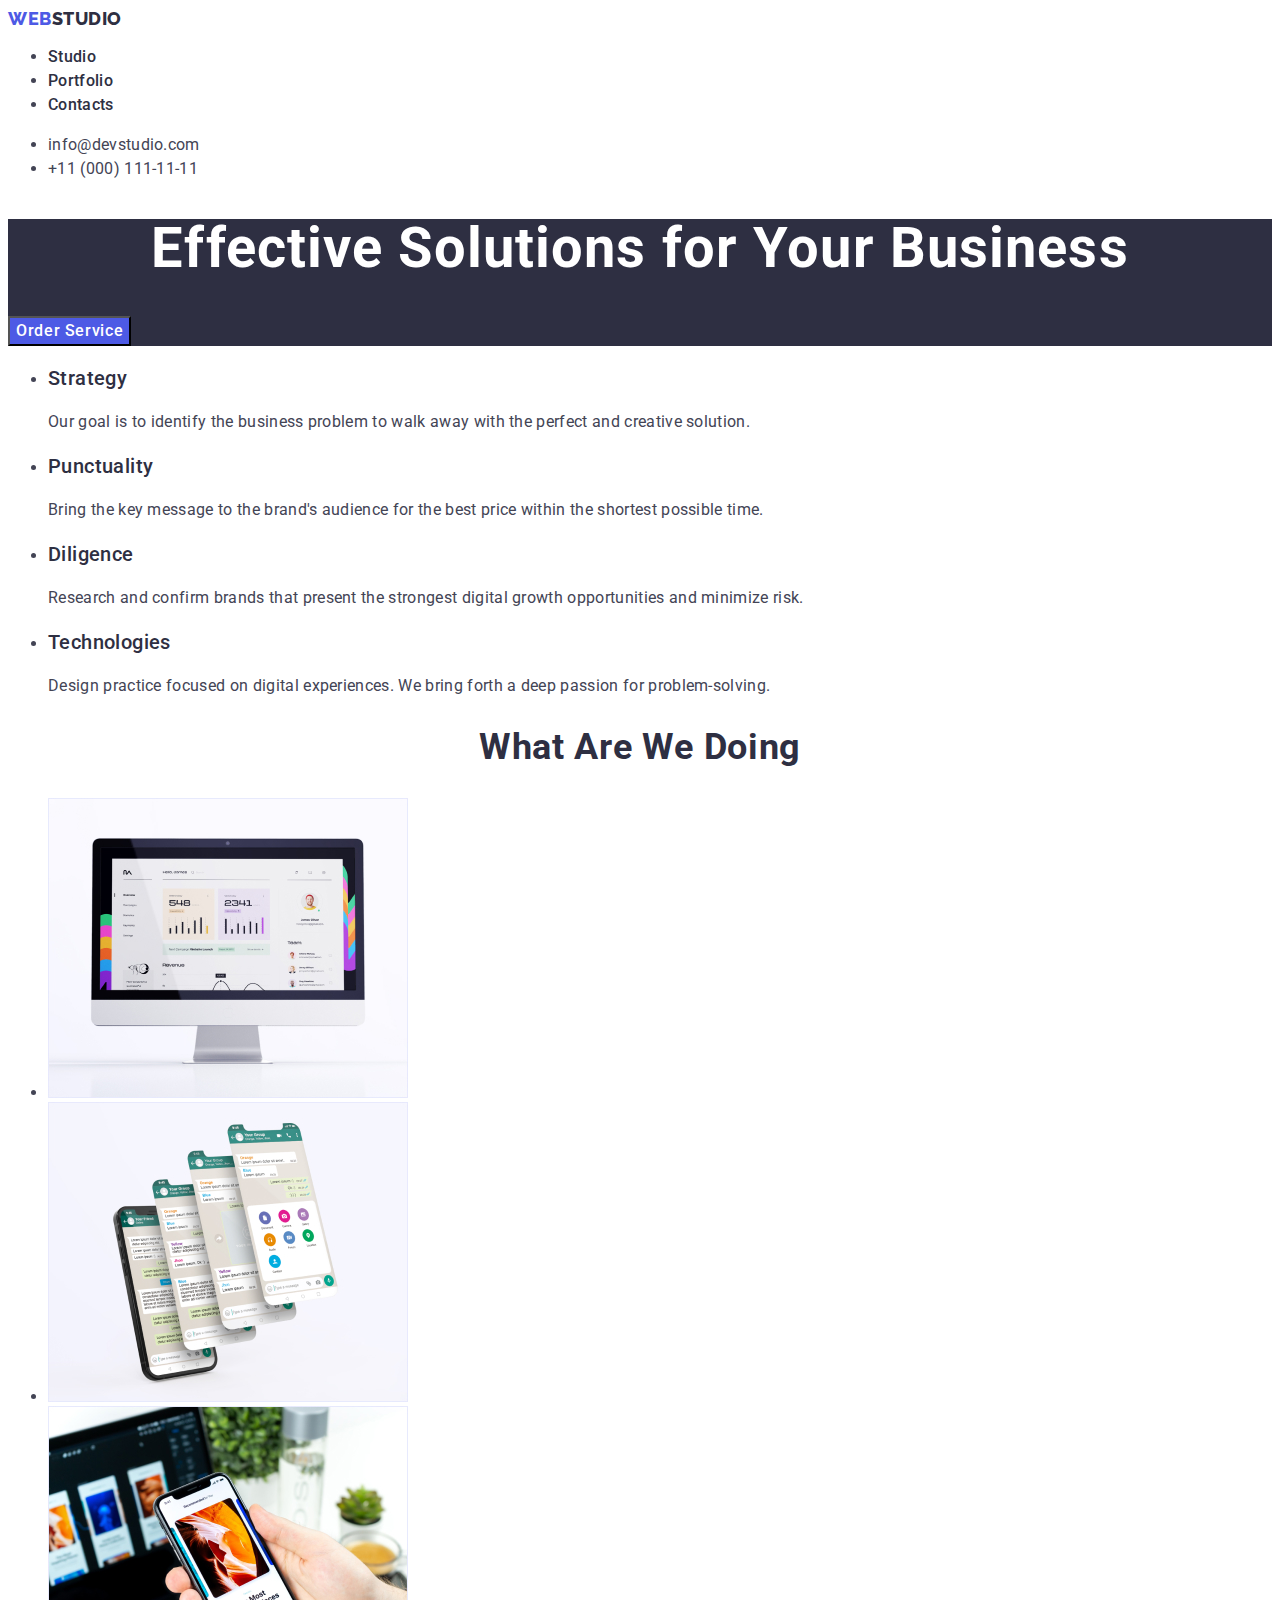
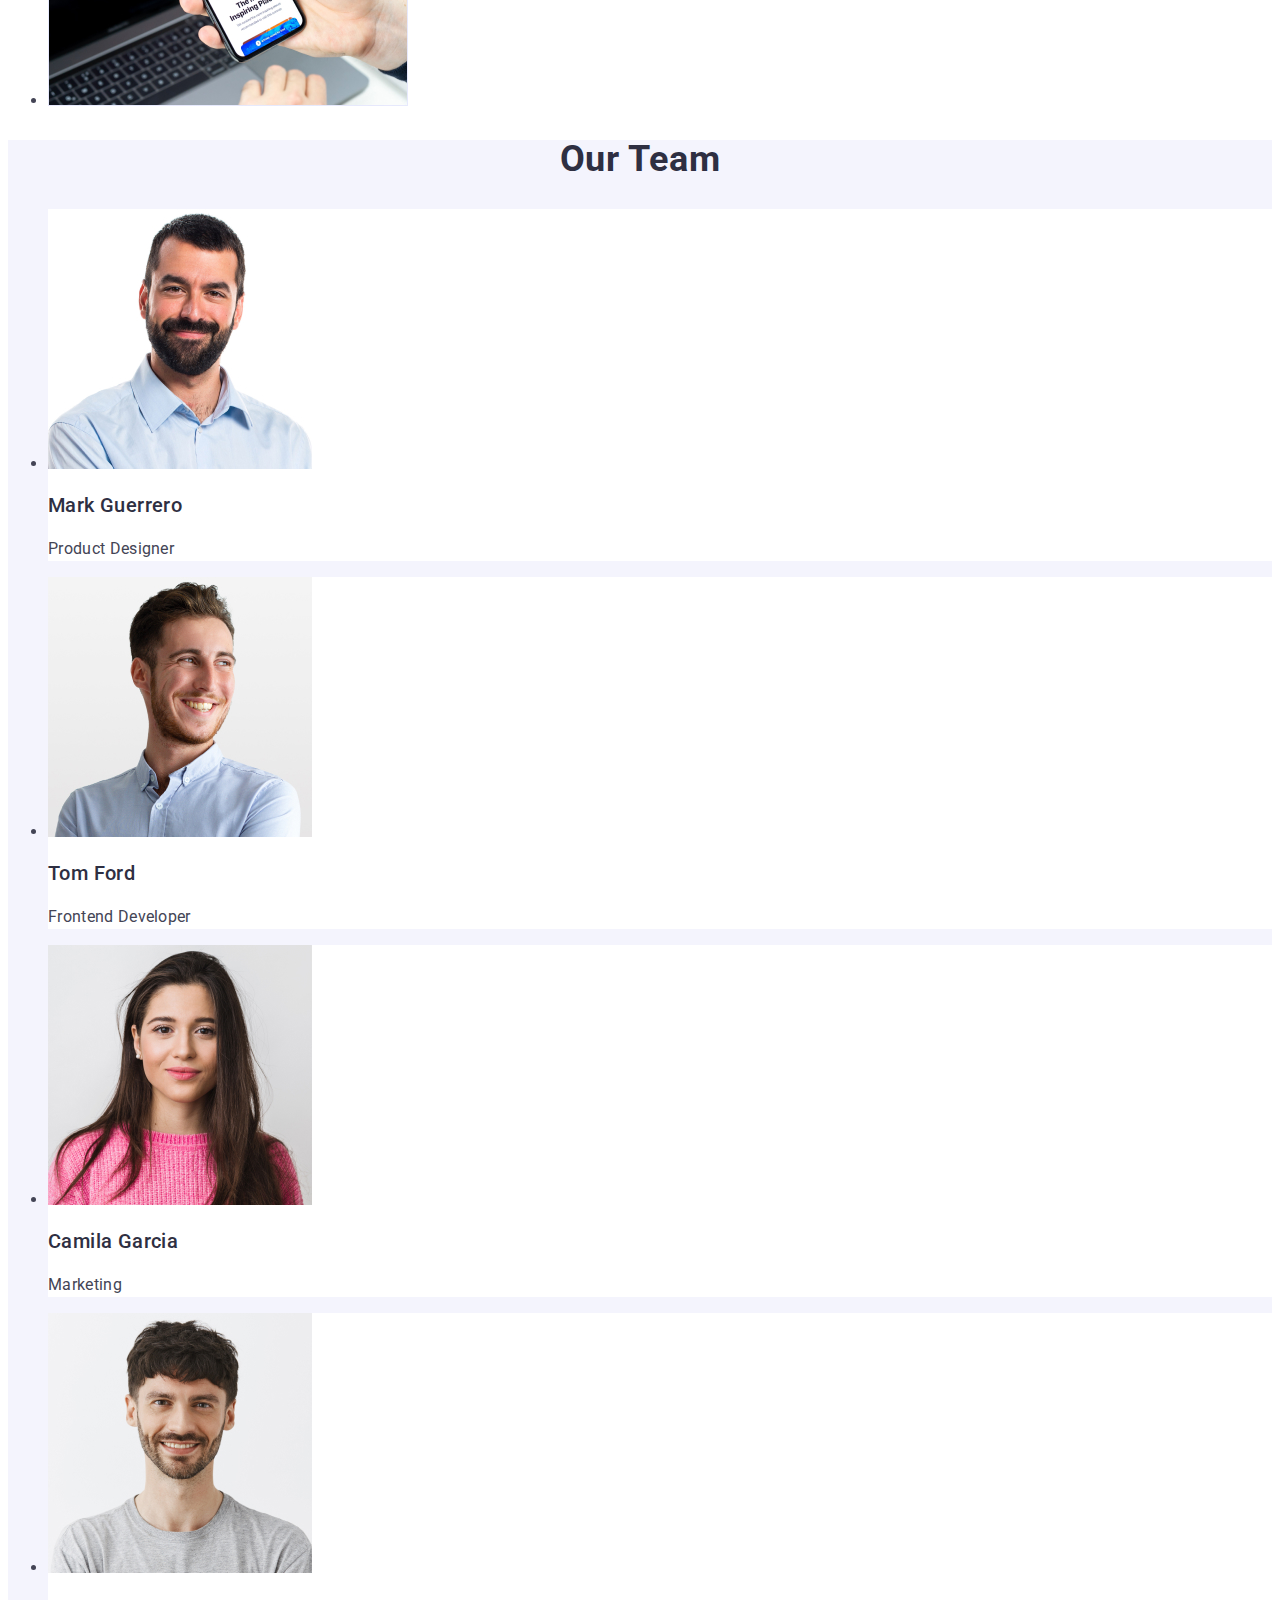
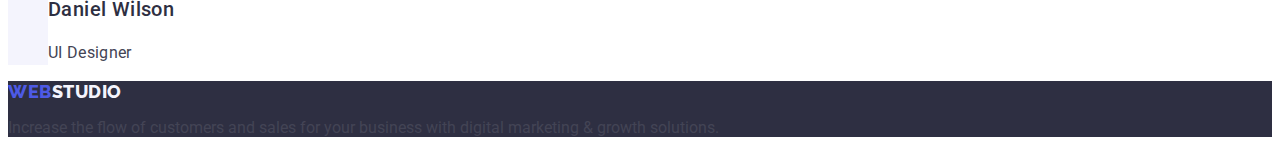
<file: index.html>
<!DOCTYPE html>
<html lang="en">
  <head>
    <meta charset="UTF-8" />
    <meta http-equiv="X-UA-Compatible" content="IE=edge" />
    <meta name="viewport" content="width=device-width, initial-scale=1.0" />
    <title>WebStudio</title>

    <!--Fav icons-->

    <link
      rel="icon"
      type="image/png"
      sizes="32x32"
      href="./images/favicon/favicon.png"
    />
    <meta name="msapplication-TileColor" content="#da532c" />
    <meta name="theme-color" content="#ffffff" />

    <!-- Fonts -->

    <link rel="preconnect" href="https://fonts.googleapis.com" />
    <link rel="preconnect" href="https://fonts.gstatic.com" crossorigin />
    <link
      href="https://fonts.googleapis.com/css2?family=Montserrat:wght@400;700&family=Raleway:wght@800&family=Roboto:wght@400;500;700&display=swap"
      rel="stylesheet"
    />

    <!-- Customs styles -->

    <link rel="stylesheet" href="./css/style.css" />
  </head>
  <body class="body">
    <!--Top line-->

    <header class="header">
      <nav>
        <a class="header-logo link" href="./index.html"
          >Web<span class="header-studio">Studio</span></a
        >
        <ul class="header-list list">
          <li class="header-item">
            <a class="header-link link" href="./index.html">Studio</a>
          </li>
          <li class="header-item">
            <a class="header-link link" href="./portfolio.html">Portfolio</a>
          </li>
          <li class="header-item">
            <a class="header-link link" href="">Contacts</a>
          </li>
        </ul>
      </nav>

      <!--Contacts-->

      <address class="contact" id="Contacts">
        <ul class="contact-list list">
          <li class="contact-item">
            <a class="contact-link link" href="mailto:info@devstudio.com">
              info@devstudio.com</a
            >
          </li>
          <li class="contact-item">
            <a class="contact-link link" href="tel:+110001111111">
              +11 (000) 111-11-11</a
            >
          </li>
        </ul>
      </address>
    </header>
    <main>
      <!--Hero image-->

      <section class="hero-section">
        <h1 class="hero-title">Effective Solutions for Your Business</h1>
        <button class="hero-btm" type="button">Order Service</button>
      </section>

      <!--Work section -->

      <section class="work-section">
        <h2 class="work-title" hidden>Feature</h2>
        <ul class="work-list list">
          <li class="work-item">
            <h3 class="work-title">Strategy</h3>
            <p class="work-uperrtitle">
              Our goal is to identify the business problem to walk away with the
              perfect and creative solution.
            </p>
          </li>
          <li class="work-item">
            <h3 class="work-title">Punctuality</h3>
            <p class="work-uperrtitle">
              Bring the key message to the brand's audience for the best price
              within the shortest possible time.
            </p>
          </li>
          <li class="work-item">
            <h3 class="work-title">Diligence</h3>
            <p class="work-uperrtitle">
              Research and confirm brands that present the strongest digital
              growth opportunities and minimize risk.
            </p>
          </li>
          <li class="work-item">
            <h3 class="work-title">Technologies</h3>
            <p class="work-uperrtitle">
              Design practice focused on digital experiences. We bring forth a
              deep passion for problem-solving.
            </p>
          </li>
        </ul>
      </section>

      <!--Studio section -->

      <section class="studio-section" id="Studio">
        <h2 class="studio-title">What are we doing</h2>
        <ul class="studio-list list">
          <li class="studio-item">
            <img
              src="./images/studio/img_section_2/img_1.jpg"
              alt="img_computer"
              width="360"
            />
          </li>
          <li class="studio-item">
            <img
              src="./images/studio/img_section_2/img_2.jpg"
              alt="img_phone"
              width="360"
            />
          </li>
          <li class="studio-item">
            <img
              src="./images/studio/img_section_2/img_3.jpg"
              alt="img_laptop_phone"
              width="360"
            />
          </li>
        </ul>
      </section>

      <!--Team section -->

      <section class="team-section" id="Team">
        <h2 class="team-title">Our Team</h2>
        <ul class="team-list list">
          <li class="team-item">
            <img
              src="./images/studio/img_section_3/img_4.jpg"
              alt="Photo_Mark Guerrero"
              width="264"
            />
            <h3 class="team-name">Mark Guerrero</h3>
            <p class="team-uperrtitle">Product Designer</p>
          </li>
          <li class="team-item">
            <img
              src="./images/studio/img_section_3/img_5.jpg"
              alt="Photo_Tom Ford"
              width="264"
            />
            <h3 class="team-name">Tom Ford</h3>
            <p class="team-uperrtitle">Frontend Developer</p>
          </li>
          <li class="team-item">
            <img
              src="./images/studio/img_section_3/img_6.jpg"
              alt="Photo_Camila Garcia"
              width="264"
            />
            <h3 class="team-name">Camila Garcia</h3>
            <p class="team-uperrtitle">Marketing</p>
          </li>
          <li class="team-item">
            <img
              src="./images/studio/img_section_3/img_7.jpg"
              alt="Photo_Daniel Wilson"
              width="264"
            />
            <h3 class="team-name">Daniel Wilson</h3>
            <p class="team-uperrtitle">UI Designer</p>
          </li>
        </ul>
      </section>
    </main>

    <!--Footer-->

    <footer class="footer">
      <a class="footer-link link" href="./index.html"
        >Web<span class="footer-span-logo">Studio</span></a
      >
      <p class="footer-undertitle">
        Increase the flow of customers and sales for your business with digital
        marketing & growth solutions.
      </p>
    </footer>
  </body>
</html>
</file>
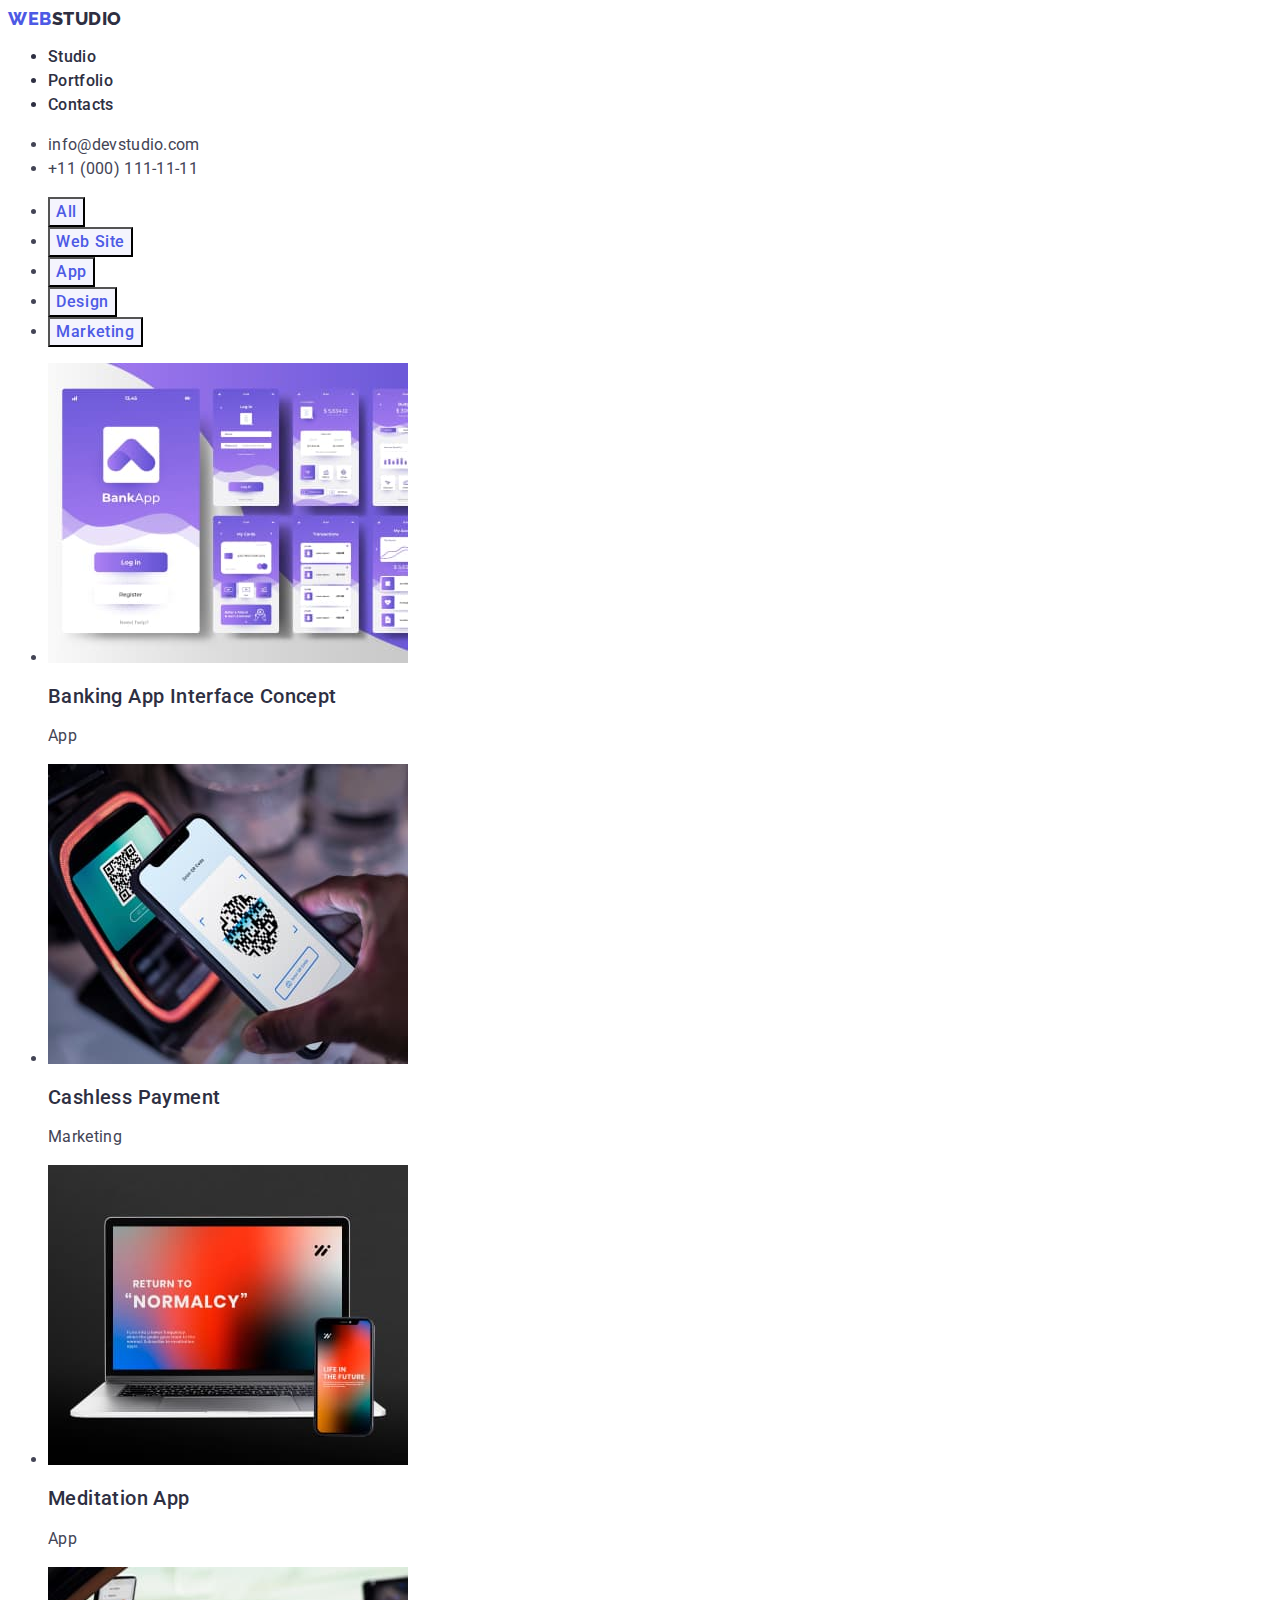
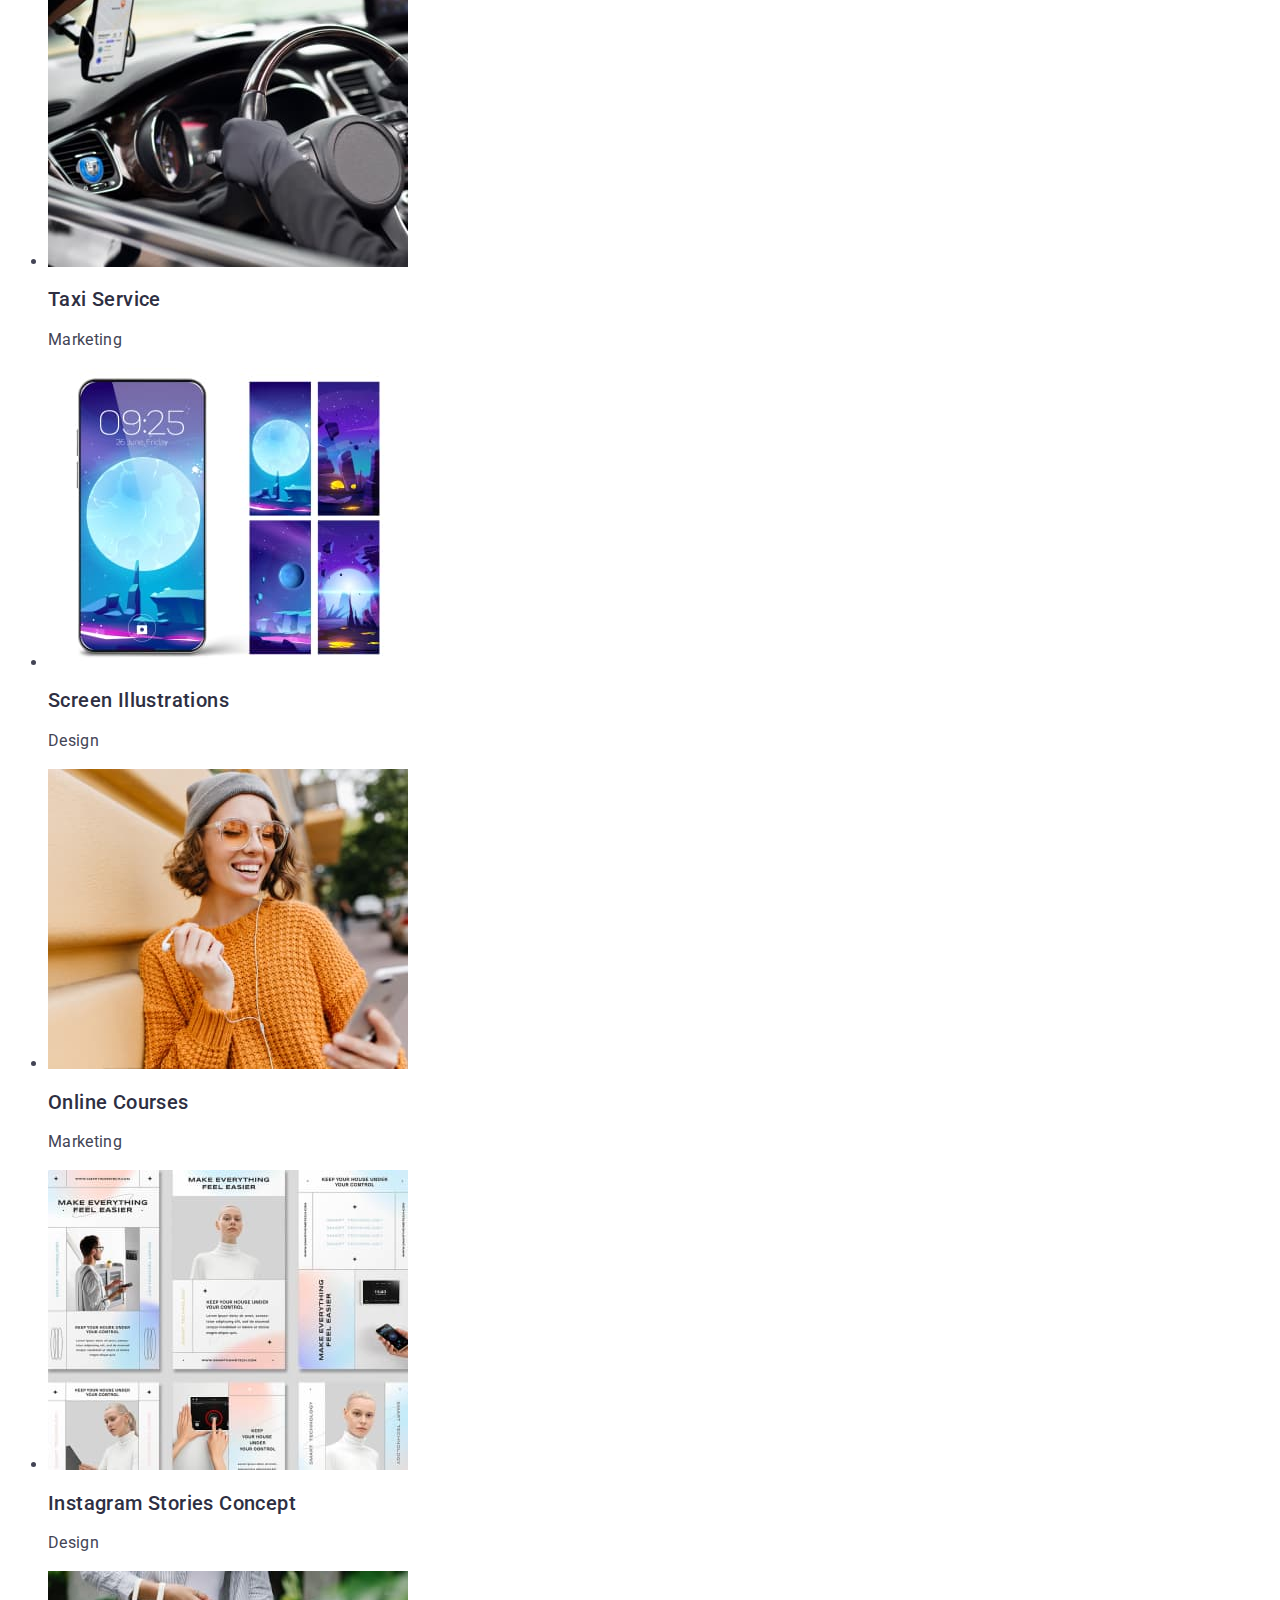
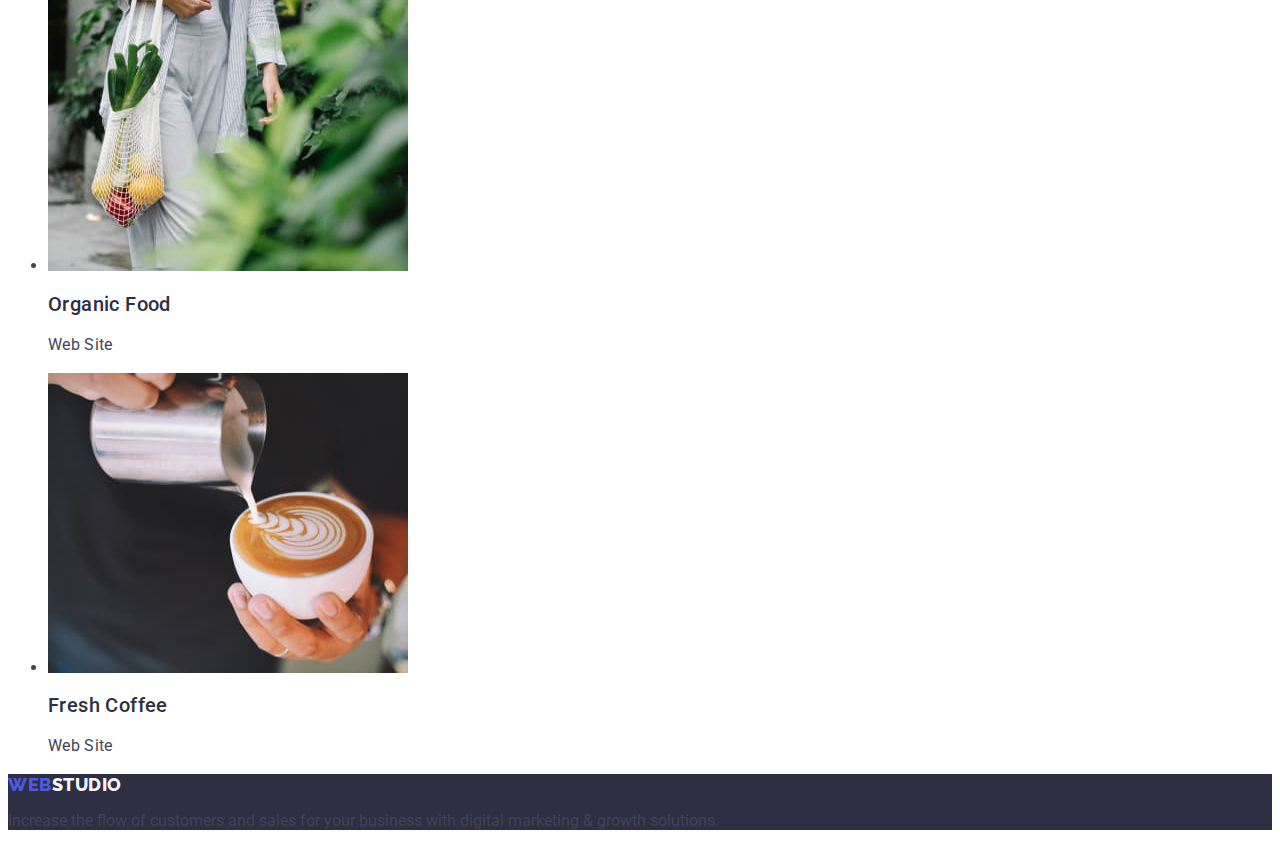
<file: portfolio.html>
<!DOCTYPE html>
<html lang="en">
  <head>
    <meta charset="UTF-8" />
    <meta http-equiv="X-UA-Compatible" content="IE=edge" />
    <meta name="viewport" content="width=device-width, initial-scale=1.0" />
    <title>WebStudio</title>

    <!--Fav icons-->

    <link
      rel="icon"
      type="image/png"
      sizes="32x32"
      href="./images/favicon/favicon.png"
    />
    <meta name="msapplication-TileColor" content="#da532c" />
    <meta name="theme-color" content="#ffffff" />

    <!-- Fonts -->

    <link rel="preconnect" href="https://fonts.googleapis.com" />
    <link rel="preconnect" href="https://fonts.gstatic.com" crossorigin />
    <link
      href="https://fonts.googleapis.com/css2?family=Montserrat:wght@400;700&family=Raleway:wght@800&family=Roboto:wght@400;500;700&display=swap"
      rel="stylesheet"
    />

    <!-- Customs styles -->

    <link rel="stylesheet" href="./css/style.css" />
  </head>
  <body>
    <!--Top line-->

    <header>
      <nav>
        <a class="header-logo link" href="./index.html">
          Web<span class="header-studio">Studio</span></a
        >
        <ul class="menu-list list">
          <li class="menu-item">
            <a class="menu-link link" href="./index.html">Studio</a>
          </li>
          <li class="menu-item">
            <a class="menu-link link" href="./portfolio.html">Portfolio</a>
          </li>
          <li class="menu-item">
            <a class="menu-link link" href="">Contacts</a>
          </li>
        </ul>
      </nav>

      <!--Contacts-->

      <address class="address" id="Contacts">
        <ul class="list">
          <li>
            <a class="address-link link" href="mailto:info@devstudio.com">
              info@devstudio.com</a
            >
          </li>
          <li>
            <a class="address-link link" href="tel:+110001111111">
              +11 (000) 111-11-11</a
            >
          </li>
        </ul>
      </address>
    </header>
    <main>
      <!-- Filters -->

      <section>
        <h1 hidden>Portfolio</h1>
        <ul class="list">
          <li>
            <button class="btm" type="button">All</button>
          </li>
          <li>
            <button class="btm" type="button">Web Site</button>
          </li>
          <li>
            <button class="btm" type="button">App</button>
          </li>
          <li>
            <button class="btm" type="button">Design</button>
          </li>
          <li>
            <button class="btm" type="button">Marketing</button>
          </li>
        </ul>

        <!-- Finger -->

        <!-- Finger2 -->

        <!-- Row 1 -->

        <ul class="list">
          <li>
            <a class="link" href="">
              <img
                src="./images/portfolio/row1/img-1.jpg"
                alt="photo Banking App Interface Concept"
                width="360"
                height="300"
              />
              <h2 class="portfolio-title">Banking App Interface Concept</h2>
              <p class="portfolio-uperrtitle">App</p></a
            >
          </li>
          <li>
            <a class="link" href="">
              <img
                src="./images/portfolio/row1/img-2.jpg"
                alt="photo Cashless Payment"
                width="360"
                height="300"
              />
              <h2 class="portfolio-title">Cashless Payment</h2>
              <p class="portfolio-uperrtitle">Marketing</p></a
            >
          </li>
          <li>
            <a class="link" href="">
              <img
                src="./images/portfolio/row1/img-3.jpg"
                alt="photo Meditation App"
                width="360"
                height="300"
              />
              <h2 class="portfolio-title">Meditation App</h2>
              <p class="portfolio-uperrtitle">App</p></a
            >
          </li>

          <!-- Row 2 -->

          <li>
            <a class="link" href="">
              <img
                src="./images/portfolio/row2/img-4.jpg"
                alt="photo Taxi Service"
                width="360"
                height="300"
              />
              <h2 class="portfolio-title">Taxi Service</h2>
              <p class="portfolio-uperrtitle">Marketing</p></a
            >
          </li>
          <li>
            <a class="link" href="">
              <img
                src="./images/portfolio/row2/img-5.jpg"
                alt="photo Screen Illustrations"
                width="360"
                height="300"
              />
              <h2 class="portfolio-title">Screen Illustrations</h2>
              <p class="portfolio-uperrtitle">Design</p></a
            >
          </li>
          <li>
            <a class="link" href="">
              <img
                src="./images/portfolio/row2/img-6.jpg"
                alt="photo Online Courses"
                width="360"
                height="300"
              />
              <h2 class="portfolio-title">Online Courses</h2>
              <p class="portfolio-uperrtitle">Marketing</p></a
            >
          </li>

          <!-- Row 3 -->

          <li>
            <a class="link" href="">
              <img
                src="./images/portfolio/row3/img-7.jpg"
                alt="photo Instagram Stories Concept"
                width="360"
                height="300"
              />
              <h2 class="portfolio-title">Instagram Stories Concept</h2>
              <p class="portfolio-uperrtitle">Design</p></a
            >
          </li>
          <li>
            <a class="link" href="">
              <img
                src="./images/portfolio/row3/img-8.jpg"
                alt="photo Organic Food"
                width="360"
                height="300"
              />
              <h2 class="portfolio-title">Organic Food</h2>
              <p class="portfolio-uperrtitle">Web Site</p></a
            >
          </li>
          <li>
            <a class="link" href="">
              <img
                src="./images/portfolio/row3/img-9.jpg"
                alt="photo Fresh Coffee"
                width="360"
                height="300"
              />
              <h2 class="portfolio-title">Fresh Coffee</h2>
              <p class="portfolio-uperrtitle">Web Site</p></a
            >
          </li>
        </ul>
      </section>
    </main>

    <!--Footer-->

    <footer class="footer">
      <a class="foooter-link link" href="./index.html"
        >Web<span class="footer-span-logo">Studio</span></a
      >
      <p class="footer-undertitle">
        Increase the flow of customers and sales for your business with digital
        marketing & growth solutions.
      </p>
    </footer>
  </body>
</html>
</file>
<file: css/style.css>
:root {
  --color-iris: #4d5ae5;
  --color-ocean: #404bbf;
  --color-navy-blue: #2e2f42;
  --color-green: #31d0aa;
  --color-slate: #434455;
  --color-light-slate: #8e8f99;
  --color-cornflower: #e7e9fc;
  --color-cloud: #f4f4fd;
  --color-navy-blue-modal: #2e2f42;
  --color-grey: #2e2f42;
  --color-white: #ffffff;
  --color-dairy: #fcfcfc;
}
.text-style-header-1 {
  font-size: 56px;
  font-family: "Roboto";
  font-weight: 700;
  font-style: normal;
  line-height: 60px;
  letter-spacing: 0.02em;
  text-decoration: none;
  text-transform: none;
}
.text-style-header-2 {
  font-size: 36px;
  font-family: "Roboto";
  font-weight: 700;
  font-style: normal;
  line-height: 40px;
  letter-spacing: 0.02em;
  text-decoration: none;
  text-transform: capitalize;
}
.text-style-header-3 {
  font-size: 20px;
  font-family: "Roboto";
  font-weight: 500;
  font-style: normal;
  line-height: 24px;
  letter-spacing: 0.02em;
  text-decoration: none;
  text-transform: none;
}
.text-style-body {
  font-size: 16px;
  font-family: "Roboto";
  font-weight: 400;
  font-style: normal;
  line-height: 24px;
  letter-spacing: 0.02em;
  text-decoration: none;
  text-transform: none;
}
.text-style-body-medium {
  font-size: 16px;
  font-family: "Roboto";
  font-weight: 500;
  font-style: normal;
  line-height: 24px;
  letter-spacing: 0.02em;
  text-decoration: none;
  text-transform: none;
}
.text-style-button-text {
  font-size: 16px;
  font-family: "Roboto";
  font-weight: 500;
  font-style: normal;
  line-height: 24px;
  letter-spacing: 0.04em;
  text-decoration: none;
  text-transform: none;
}
.text-style-small-text {
  font-size: 12px;
  font-family: "Roboto";
  font-weight: 400;
  font-style: normal;
  line-height: 14px;
  letter-spacing: 0.04em;
  text-decoration: none;
  text-transform: none;
}
.text-style-link-text {
  font-size: 12px;
  font-family: "Roboto";
  font-weight: 400;
  font-style: normal;
  line-height: 16px;
  letter-spacing: 0.04em;
  text-decoration: underline;
  text-transform: none;
}
.link {
  text-decoration: none;
}

body {
  font-family: "Roboto", sans-serif;
  color: #434455;
  background-color: #ffffff;
}

/* Header section */

.header {
}
.header-logo {
  font-family: "Raleway", sans-serif;
  font-weight: 800;
  font-size: 18px;
  line-height: 1.17;
  letter-spacing: 0.03em;
  text-transform: uppercase;
  color: var(--color-iris);
}
.header-link {
  font-weight: 500;
  font-size: 16px;
  line-height: 1.5;
  letter-spacing: 0.02em;
  color: var(--color-navy-blue);
}
.header-link:hover {
  color: #404bbf;
}
.header-link:focus {
  color: #404bbf;
}

.link {
  text-decoration: none;
}
.header-studio {
  color: #2e2f42;
}
.header-list {
}
.header-item {
}
.contact {
  font-style: normal;
}
.contact-list {
}
.contact-item {
  line-height: 1.5;
  letter-spacing: 0.02em;
  color: var(--color-slate);
}
.contact-link {
  color: var(--color-slate);
}
.contact-link:hover {
  color: #404bbf;
}
.contact-link:focus {
  color: #404bbf;
}

/* Hero section */

.hero-section {
  background-color: #2e2f42;
}
.hero-title {
  font-family: "Roboto";
  font-style: normal;
  font-weight: 700;
  font-size: 56px;
  line-height: 1.07;
  text-align: center;
  letter-spacing: 0.02em;
  color: #ffffff;
}
.hero-btm {
  background-color: #4d5ae5;
  font-family: "Roboto", sans-serif;
  font-weight: 500;
  font-size: 16px;
  line-height: 1.5;
  letter-spacing: 0.04em;
  color: #ffffff;
  cursor: pointer;
}
.hero-btm:hover {
  background-color: #404bbf;
}
.hero-btm:focus {
  background-color: #404bbf;
}

/* Work section */

.work-section {
}
.work-list {
}
.work-item {
}
.work-title {
  font-weight: 500;
  font-size: 20px;
  line-height: 1.2;
  letter-spacing: 0.02em;
  color: var(--color-navy-blue);
}
.work-uperrtitle {
  line-height: 1.5;
  letter-spacing: 0.02em;
}

/* Studio section */

.studio-section {
}
.studio-title {
  font-size: 36px;
  line-height: 1.11;
  text-align: center;
  letter-spacing: 0.02em;
  text-transform: capitalize;
  color: var(--color-navy-blue);
}
.studio-list {
}
.studio-item {
}

/* Team section */

.team-section {
  background-color: #f4f4fd;
}
.team-title {
  font-size: 36px;
  line-height: 1.11;
  text-align: center;
  letter-spacing: 0.02em;
  text-transform: capitalize;
  color: var(--color-grey);
}
.team-list {
}
.team-item {
  background-color: #ffffff;
}
.team-name {
  font-weight: 500;
  font-size: 20px;
  line-height: 1.2;
  letter-spacing: 0.02em;
  color: var(--color-navy-blue);
}
.team-uperrtitle {
  line-height: 1.5;
  letter-spacing: 0.02em;
}

/* Footer section */

.footer {
  background-color: var(--color-navy-blue);
}
.footer-link {
  font-family: "Raleway", sans-serif;
  font-weight: 800;
  font-size: 18px;
  line-height: 1.17;
  letter-spacing: 0.03em;
  text-transform: uppercase;
  color: #4d5ae5;
}
.footer-span-logo {
  color: #f4f4fd;
}
.footer-undertitle {
}

/* PORTFOLIO */

.header-logo {
}
.link {
}
.header-studio {
}
.menu-link {
  line-height: 1.5;
  letter-spacing: 0.02em;
  color: var(--color-navy-blue);
}
.menu-link:hover {
  color: #404bbf;
}
.menu-link:focus {
  color: #404bbf;
}
.menu-list {
}
.list {
}
.menu-item {
  font-weight: 500;
  line-height: 1.5;
  letter-spacing: 0.02em;
  color: var(--color-navy-blue);
}
.address {
  font-style: normal;
}
.address-link {
  line-height: 1.5;
  letter-spacing: 0.02em;
  color: var(--color-slate);
}
.address-link:hover {
  color: #404bbf;
}
.btm {
  font-family: "Roboto", sans-serif;
  font-weight: 500;
  font-size: 16px;
  line-height: 1.5;
  letter-spacing: 0.04em;
  color: var(--color-iris);
  background-color: var(--color-cloud);
  cursor: pointer;
}
.btm:hover {
  color: #ffffff;
  background-color: #404bbf;
}
.btm:focus {
  color: #ffffff;
  background-color: #404bbf;
}
.portfolio-title {
  font-weight: 500;
  font-size: 20px;
  line-height: 1.2;
  letter-spacing: 0.02em;
  color: var(--color-navy-blue);
}
.portfolio-uperrtitle {
  letter-spacing: 0.02em;
  line-height: 1.5;
  color: var(--color-slate);
}
.footer {
}
.foooter-link {
  font-family: "Raleway", sans-serif;
  font-weight: 800;
  font-size: 18px;
  line-height: 1.17;
  letter-spacing: 0.03em;
  text-transform: uppercase;
  color: #4d5ae5;
}
.footer-span-logo {
}
.footer-undertitle {
}
</file>
